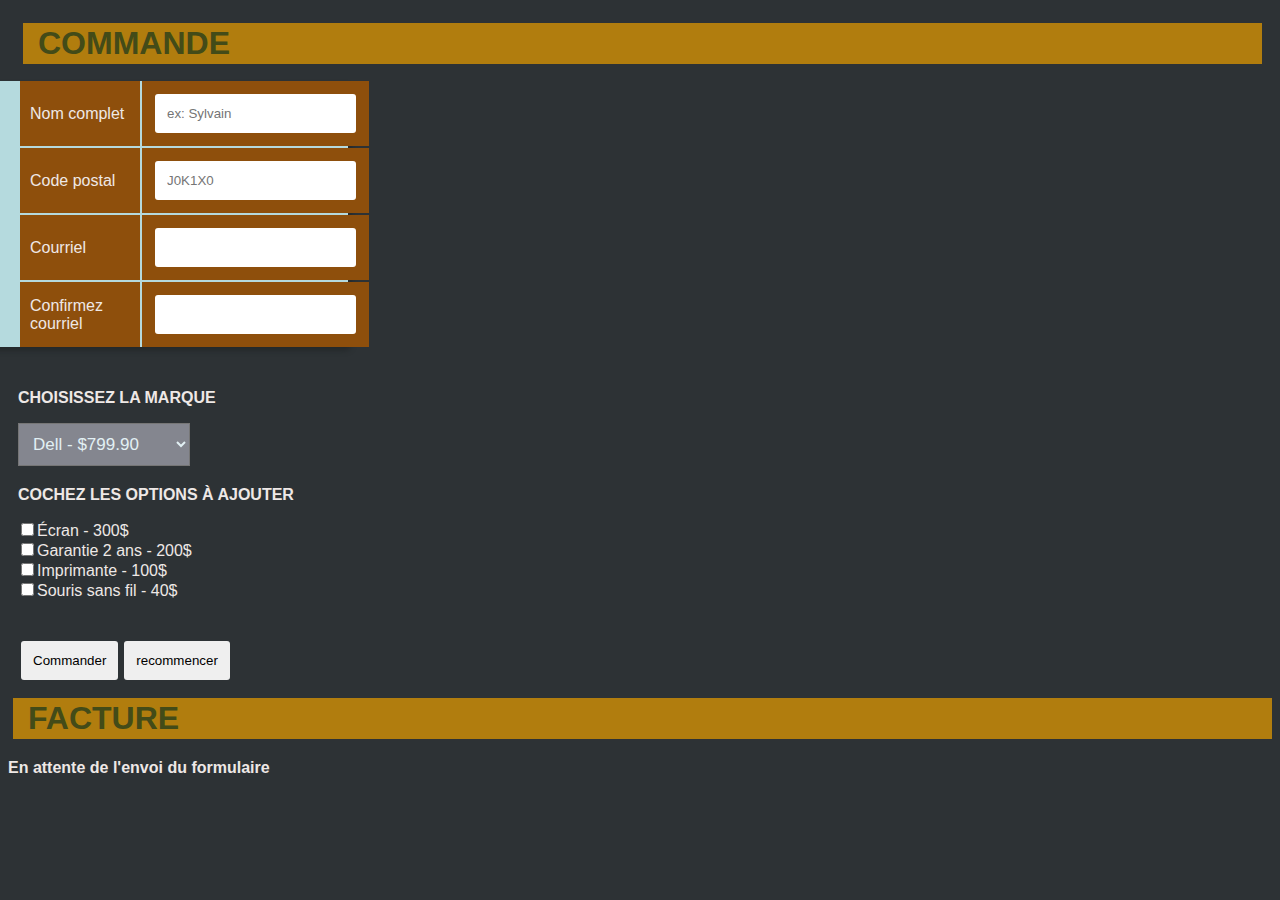
<file: EXERCICE2/exercice2.html>
<!DOCTYPE html>

<html>
    <head>
        <title></title>
        <meta charset="utf-8"/>
        <link rel="stylesheet" href="CSS/exercice2.css">
        <script src = "https://ajax.googleapis.com/ajax/libs/jquery/3.2.1/jquery.min.js"></script>
    </head>
    <body>

        <form  id="commander" name="commandeFormulaire">
        <div>

            <h1> COMMANDE </h1>
            <table>
            <tr>
                <td>Nom complet</td>
                <td><input class="champs" text="ñlkj" placeholder="ex: Sylvain"/></td>
            </tr>
            <tr>
                <td>Code postal</td>
                <td><input class="champs" type="text" placeholder="J0K1X0"/></td>
            </tr>
            <tr>
                <td>Courriel</td>
                <td><input class="champs" type="email"/></td>
            </tr>
            <tr>
                <td>Confirmez courriel</td>
                <td><input class="champs" type="email"/></td>
            </tr>   
            </table>
            <div id="messageWrapper">
                <p id="message"></p>
            </div>
        </div>

        <div>
            <p>CHOISISSEZ LA MARQUE</p>
            <select name="combo" id="selection" type="combobox">
                <option value="799.90">Dell - $799.90</option>
                <option value="2490.90">Apple - $2490.90</option>
                <option value="1100.00">HP - $1100.00</option>
                <option value="900.50">Asus - $900.50</option>
            </select>
            <p>COCHEZ LES OPTIONS À AJOUTER</p>
            <label><input class="boiteOption" id="ecran" type="checkbox" value="300"/>Écran - 300$</label>
            <br>
            <label><input class="boiteOption" id="garantie" type="checkbox" value="200"/>Garantie 2 ans - 200$</label>
            <br>
            <label><input class="boiteOption" id="imprimante" type="checkbox" value="100"/>Imprimante - 100$</label>
            <br>
            <label><input class="boiteOption" id="souris" type="checkbox" value="40"/>Souris sans fil - 40$</label>
            <br><br>
        </div>

        <div>
            <input type="submit" value="Commander"><input id="recommencer" type="reset" value="recommencer"/>
        </div>
    </form>

    <h1> FACTURE </h1>
        <p id="messageFacture">En attente de l'envoi du formulaire</p>

        <div id="facture">
        </div>

        <script src="SCRIPT/exercice2.js"></script>
    </body>
</html>
</file>
<file: EXERCICE2/CSS/exercice2.css>
body {
    background-color : rgb(45, 50, 53);
    font-family : Arial, Helvetica, sans-serif;
    color : rgb(238, 232, 230);
}

p {
    font-weight: bold;
    margin-top : 20px; 
}

div {
    padding : 10px;
}

h1 {
    color : rgb(67, 75, 24);
    background-color : rgb(177, 125, 14);
    padding : 2px 15px; 
    margin : 5px 0 15px 5px;
}

caption {
    padding : 5px; 
    font-weight: bold;
    background-color :  rgb(169, 203, 207);
    color : rgb(75, 42, 6);
}

td {
    background-color : rgb(142, 79, 12);
    width : 100px;
    padding : 10px;
}

input {
    padding : 12px;
    border-radius : 3px;
    border : none;
    margin : 3px;
    outline : none; 
}

.maFacturePlus {
    font-family: 'Courier New', Courier, monospace;
    color : rgb(245, 245, 245);
    text-align : center;
}

#selection {
    padding : 10px;
    font-size : 17px;
    background-color : rgb(132, 134, 143);
    color : rgb(226, 240, 244);
    outline : none;
}

#messageWrapper {
    position : absolute;
    margin : -268px 0 0 -430px;
    background-color : rgb(181, 218, 222);
    padding : 5px;
    border-radius : 0px 8px 8px 0px; 
    width : 750px;
    height : 256px;
    font-family: 'Lucida Sans', 'Lucida Sans Regular', 'Lucida Grande', 'Lucida Sans Unicode', Geneva, Verdana, sans-serif;
    text-align: right;
    box-shadow : 4px 4px 5px 0px rgb(36, 41, 43);
    transition: margin 0.5s;
    z-index : -1;
}

#message {
    margin : 100px 10px 0 0;
    color : rgb(223, 0, 0);
    font-weight: bold;
}
</file>
